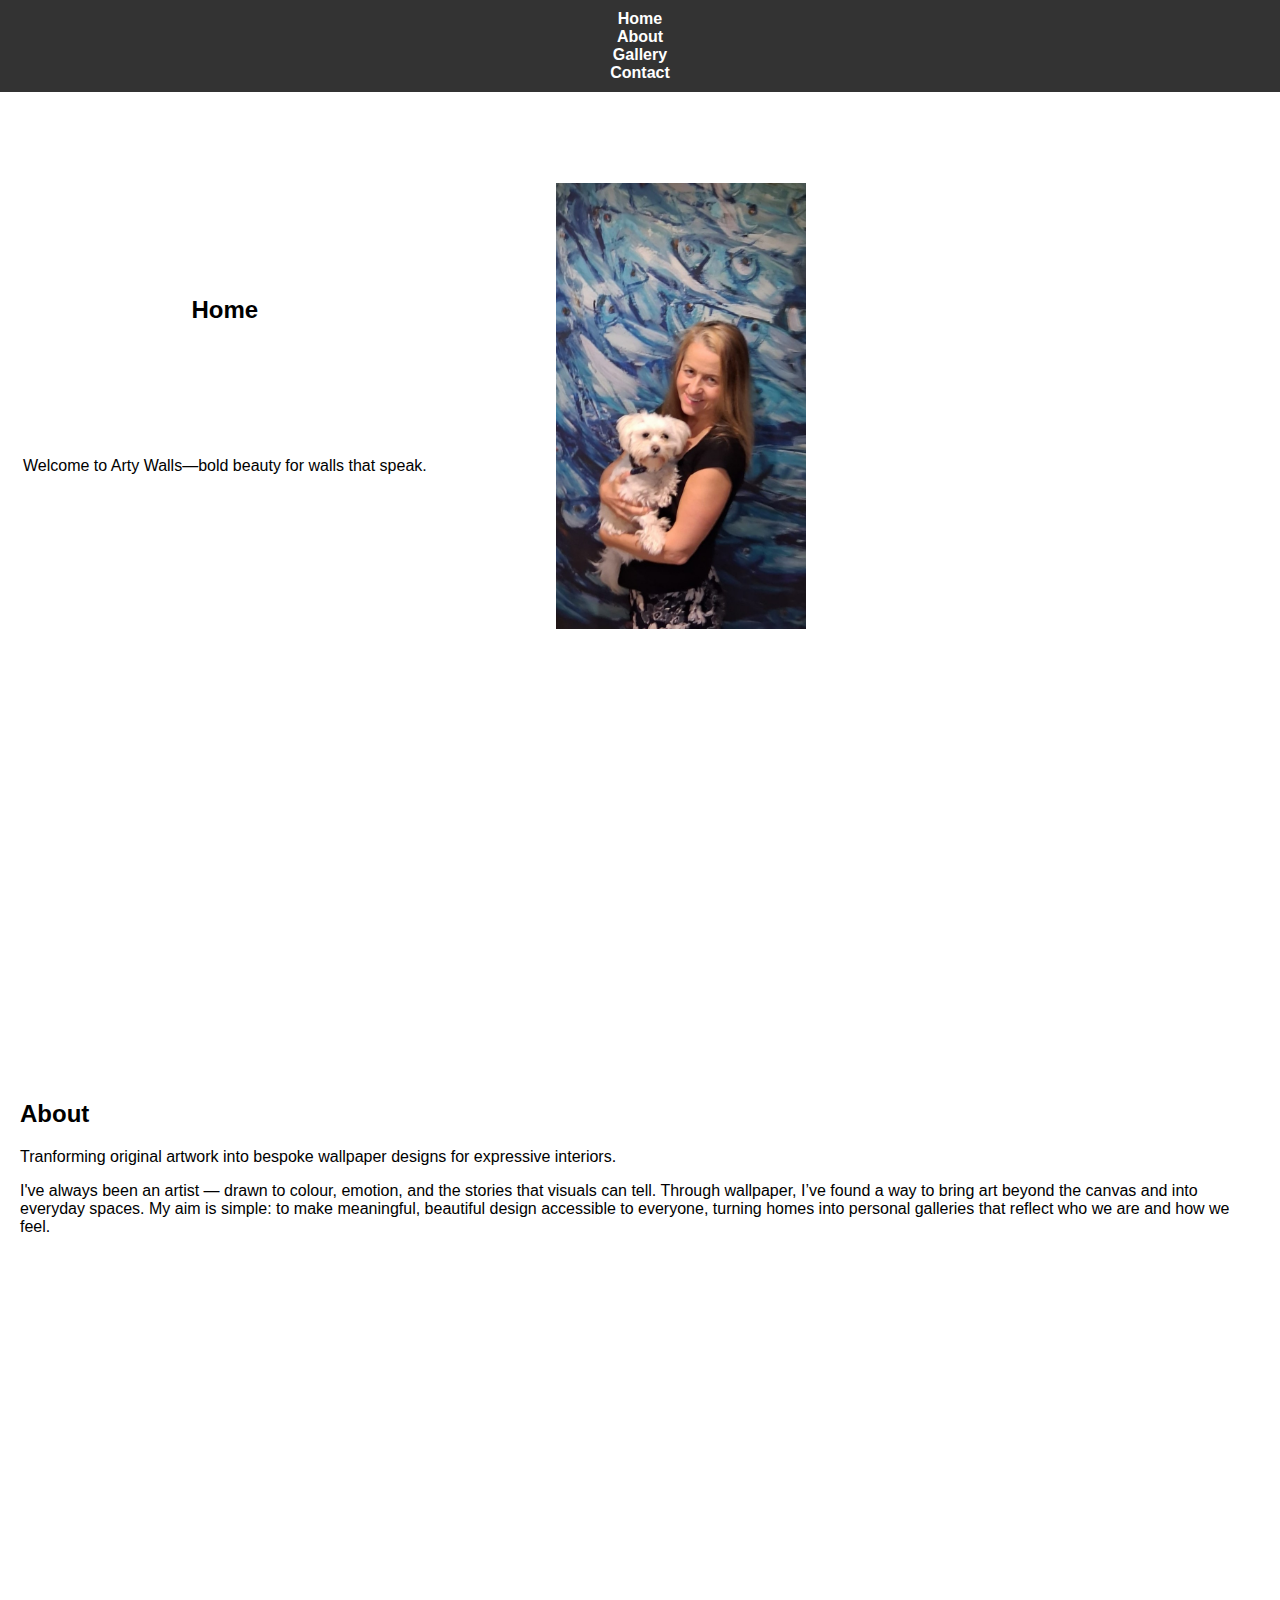
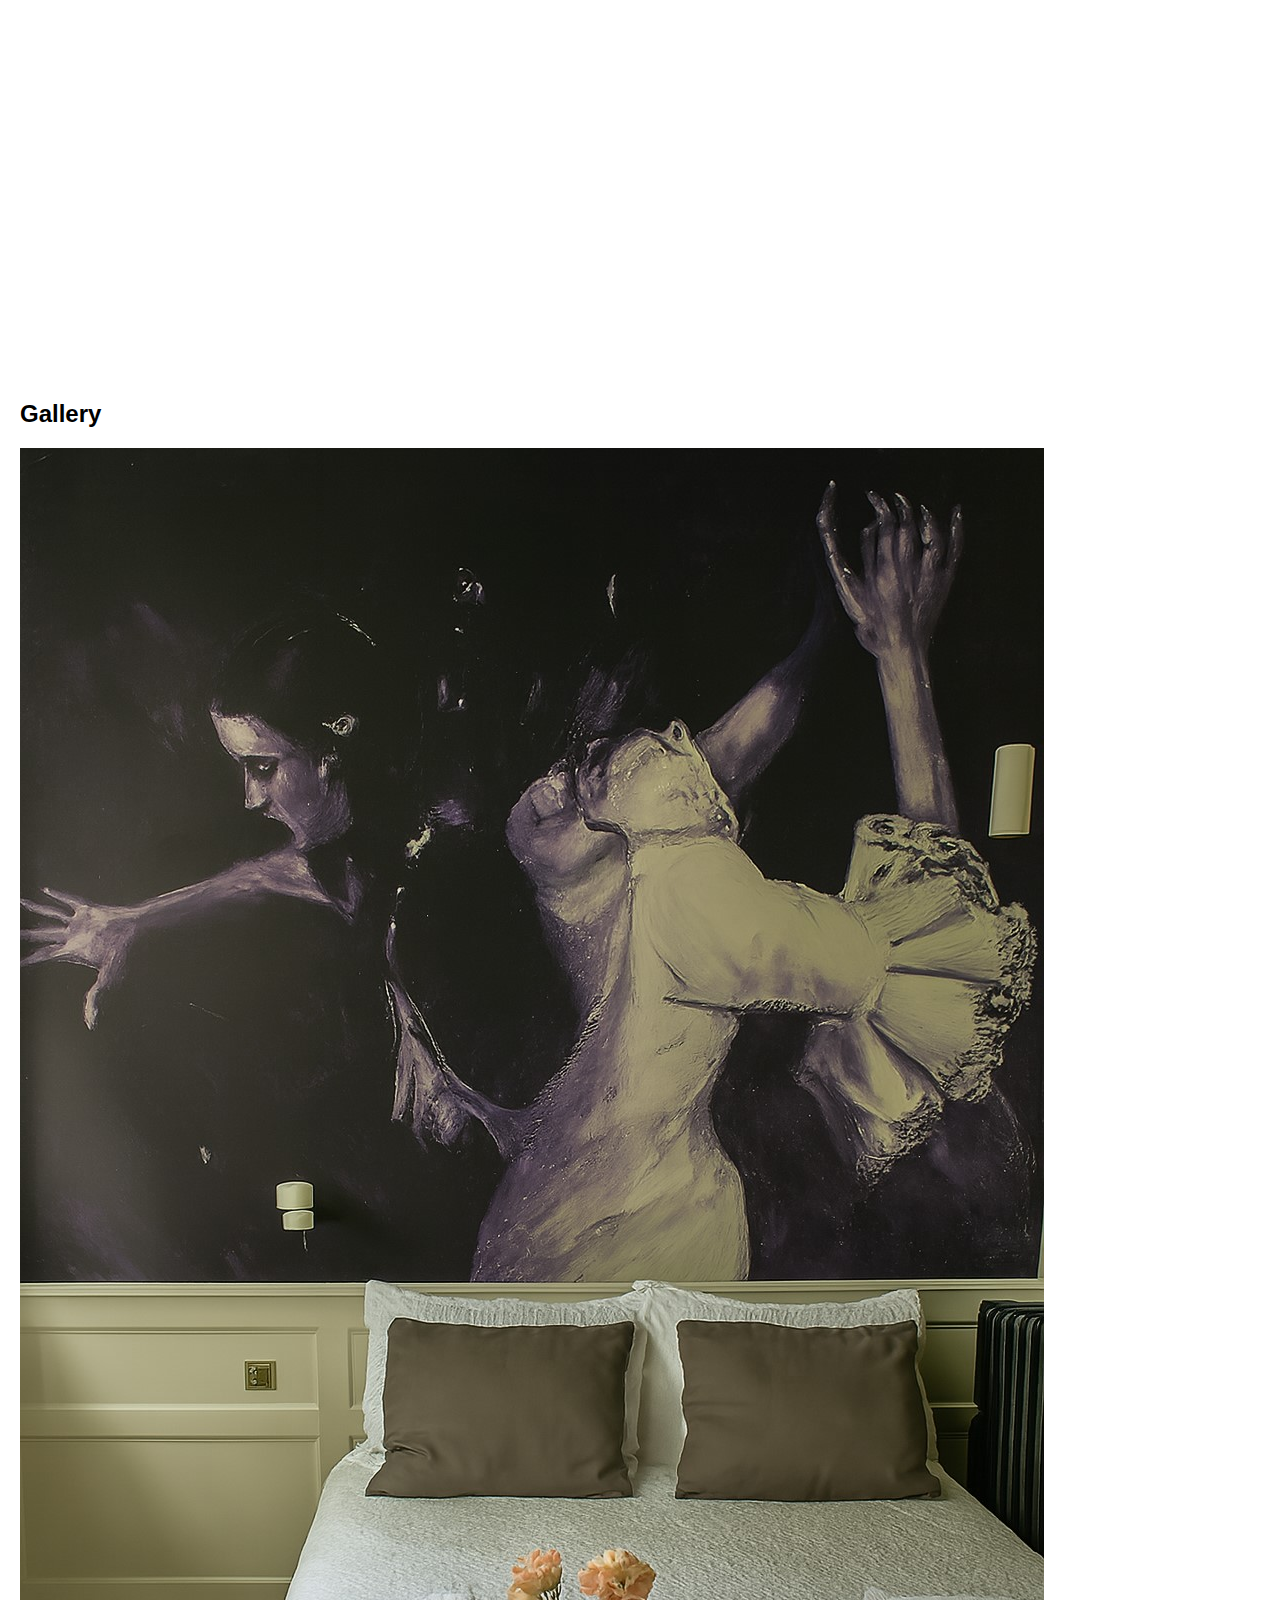
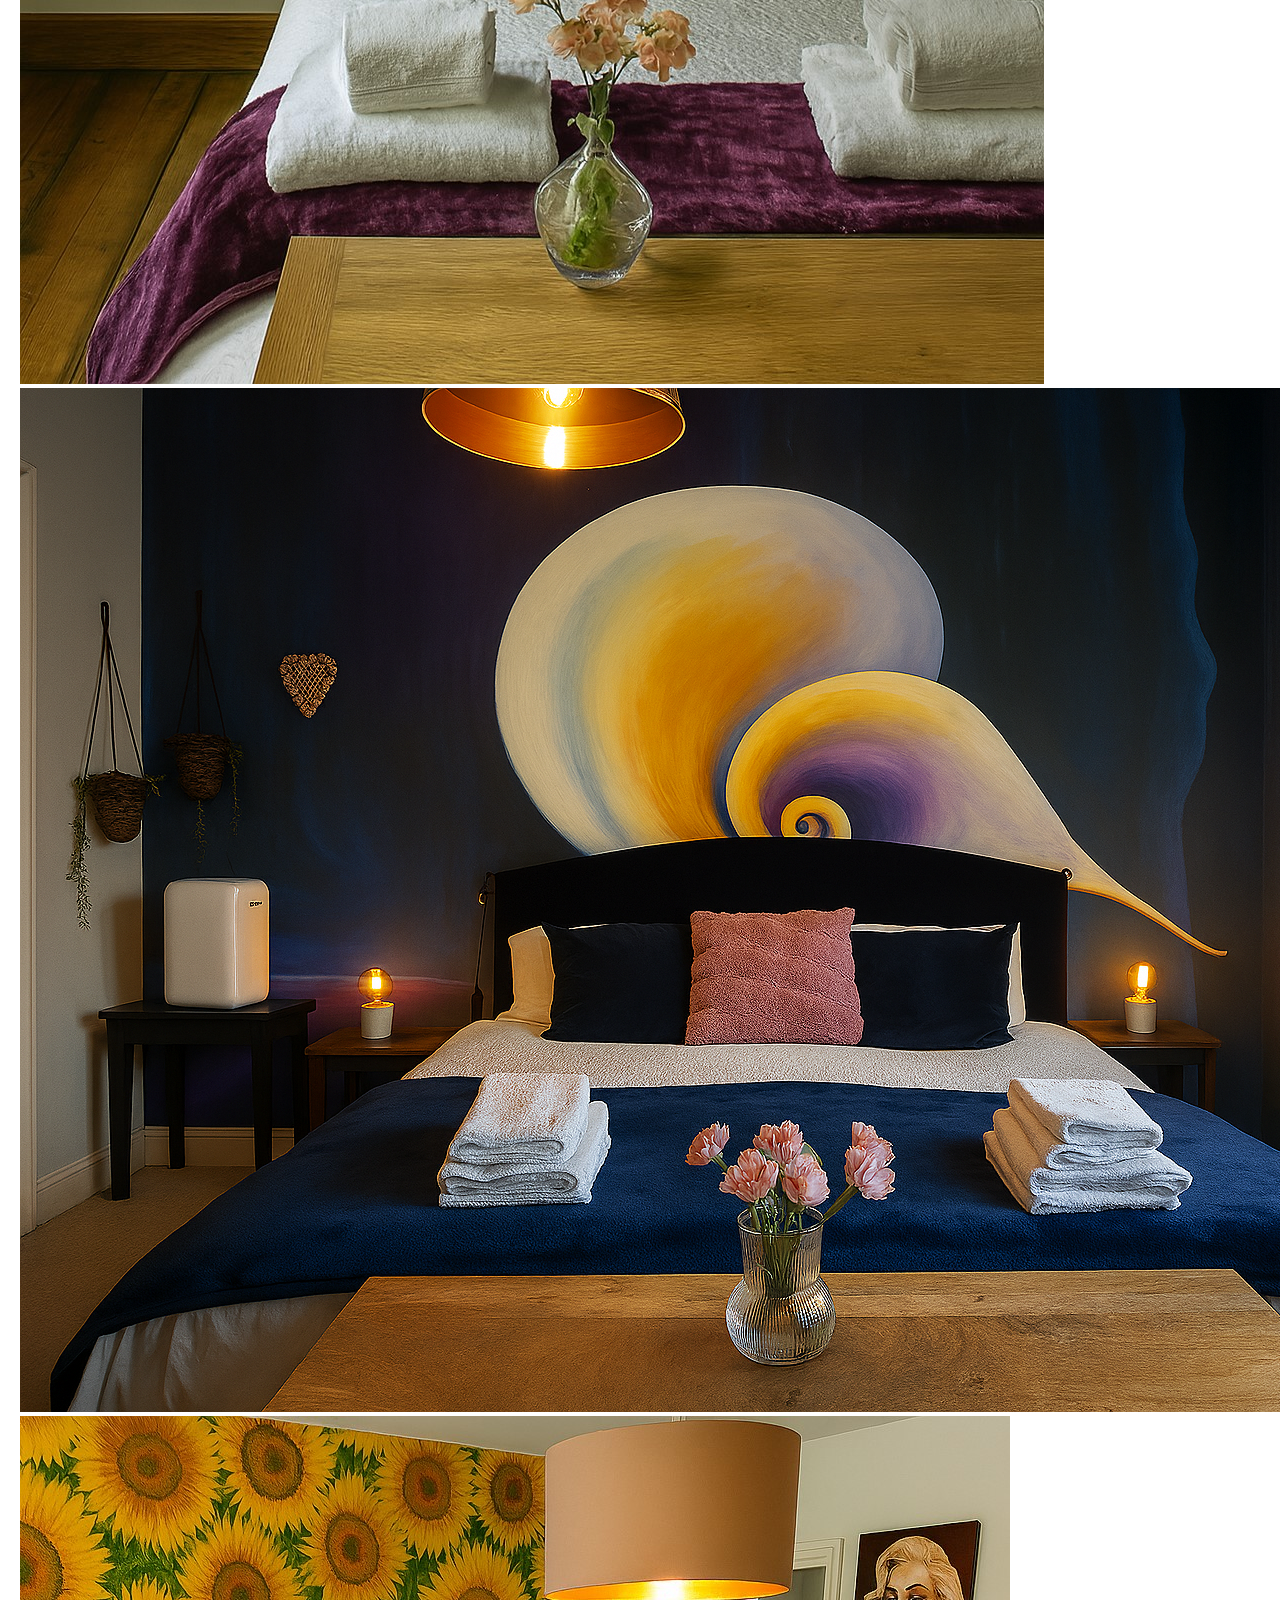
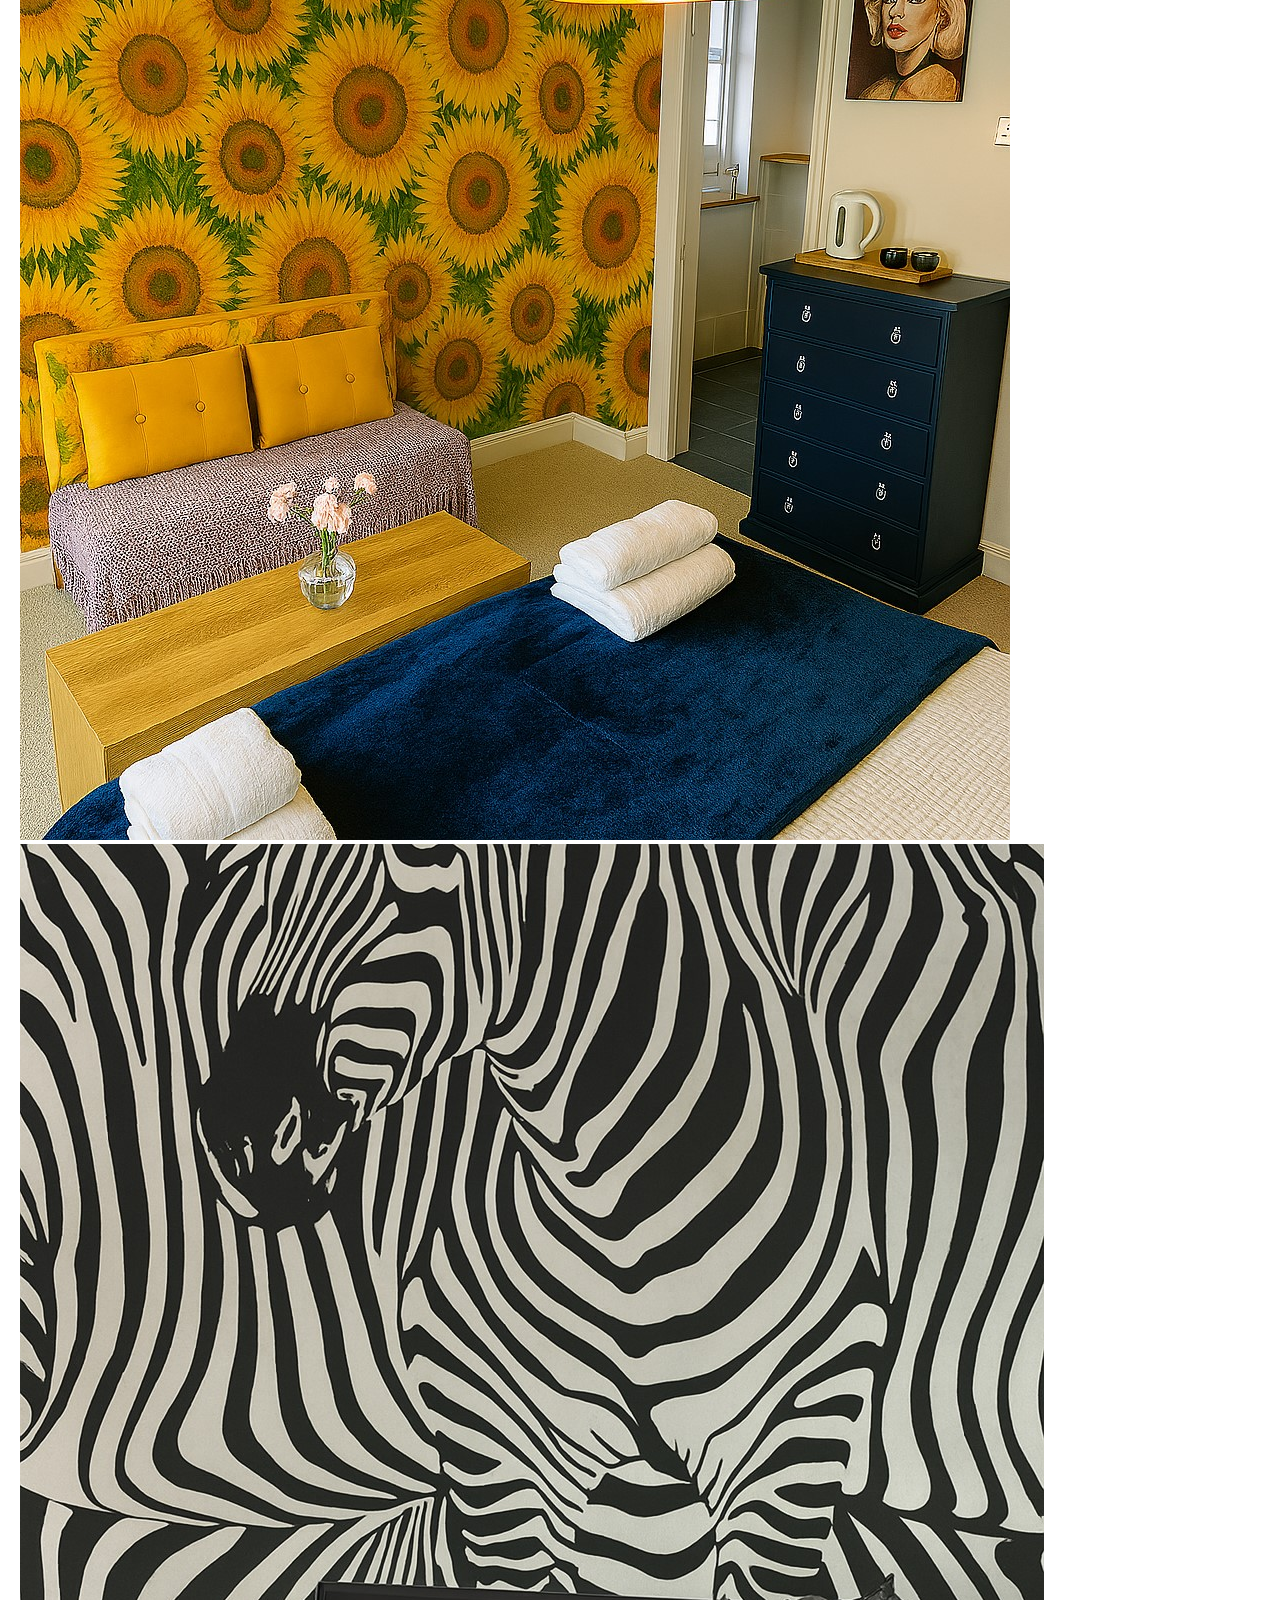
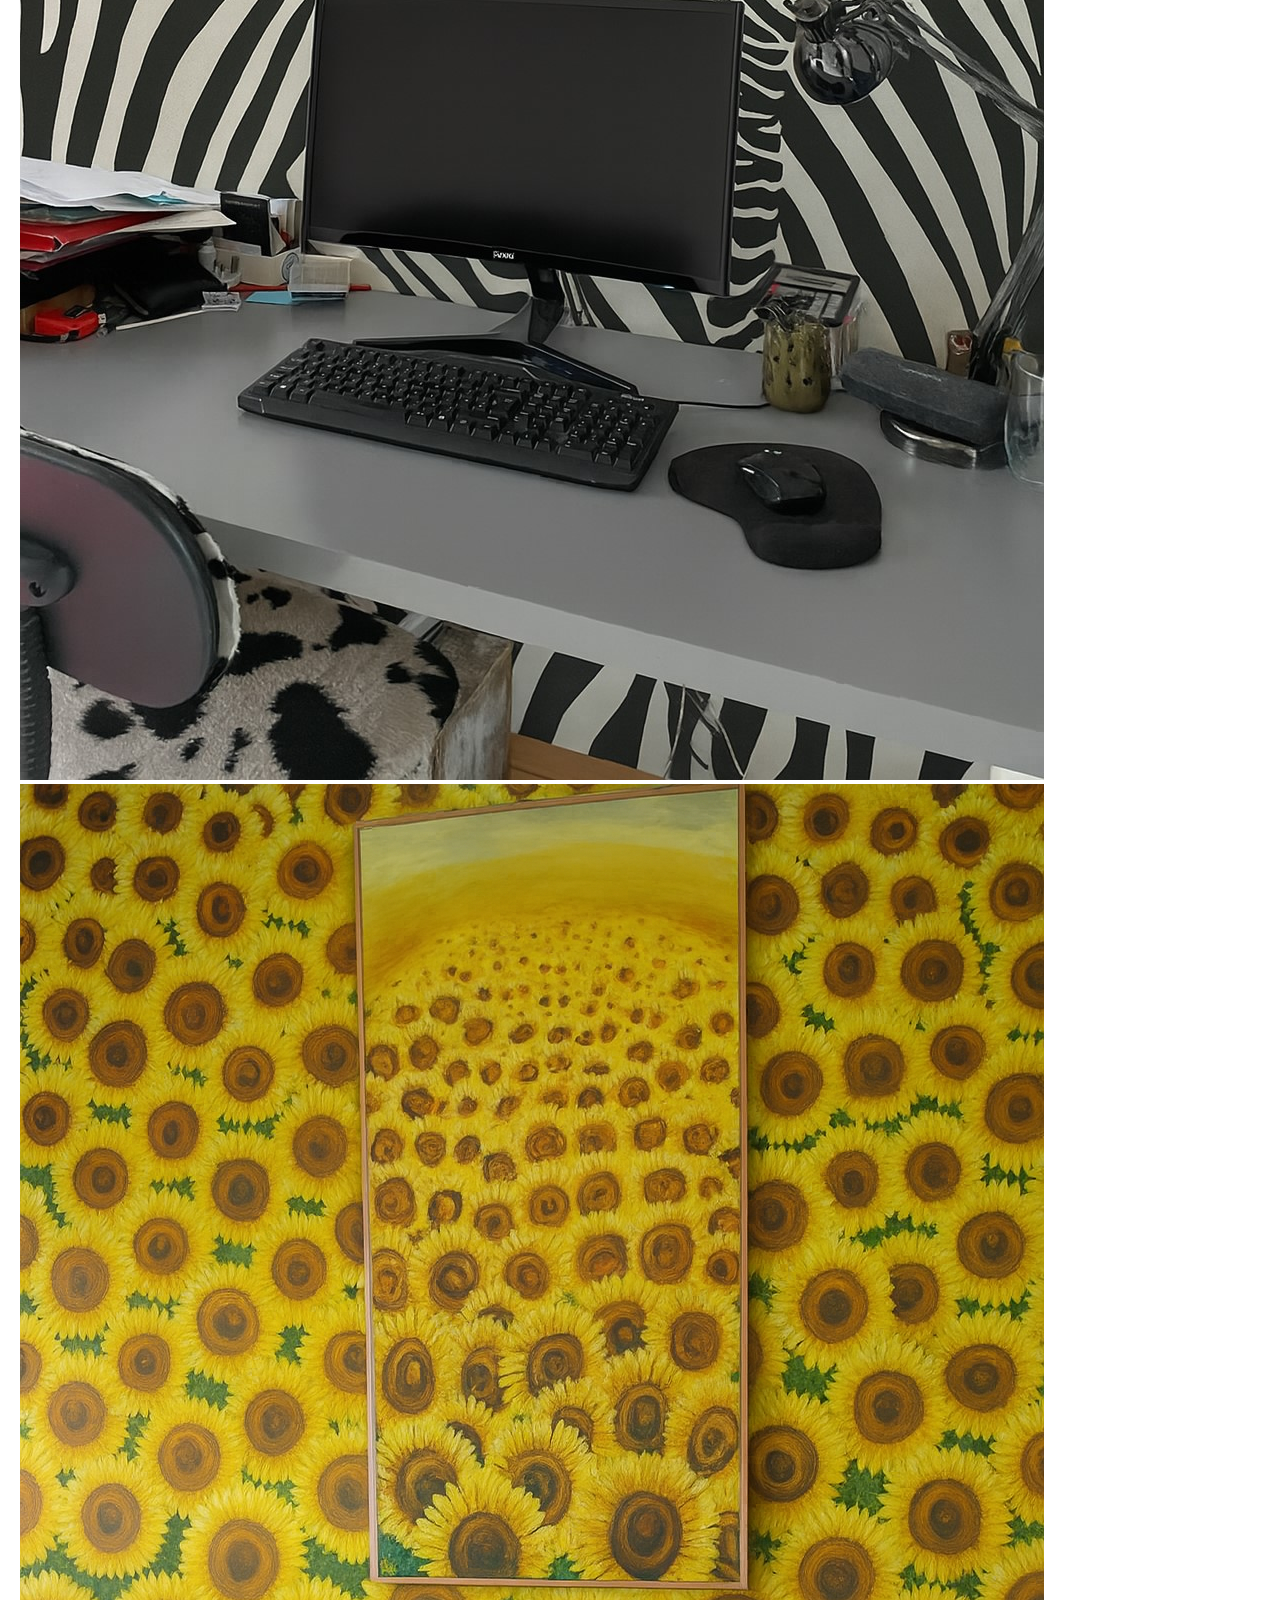
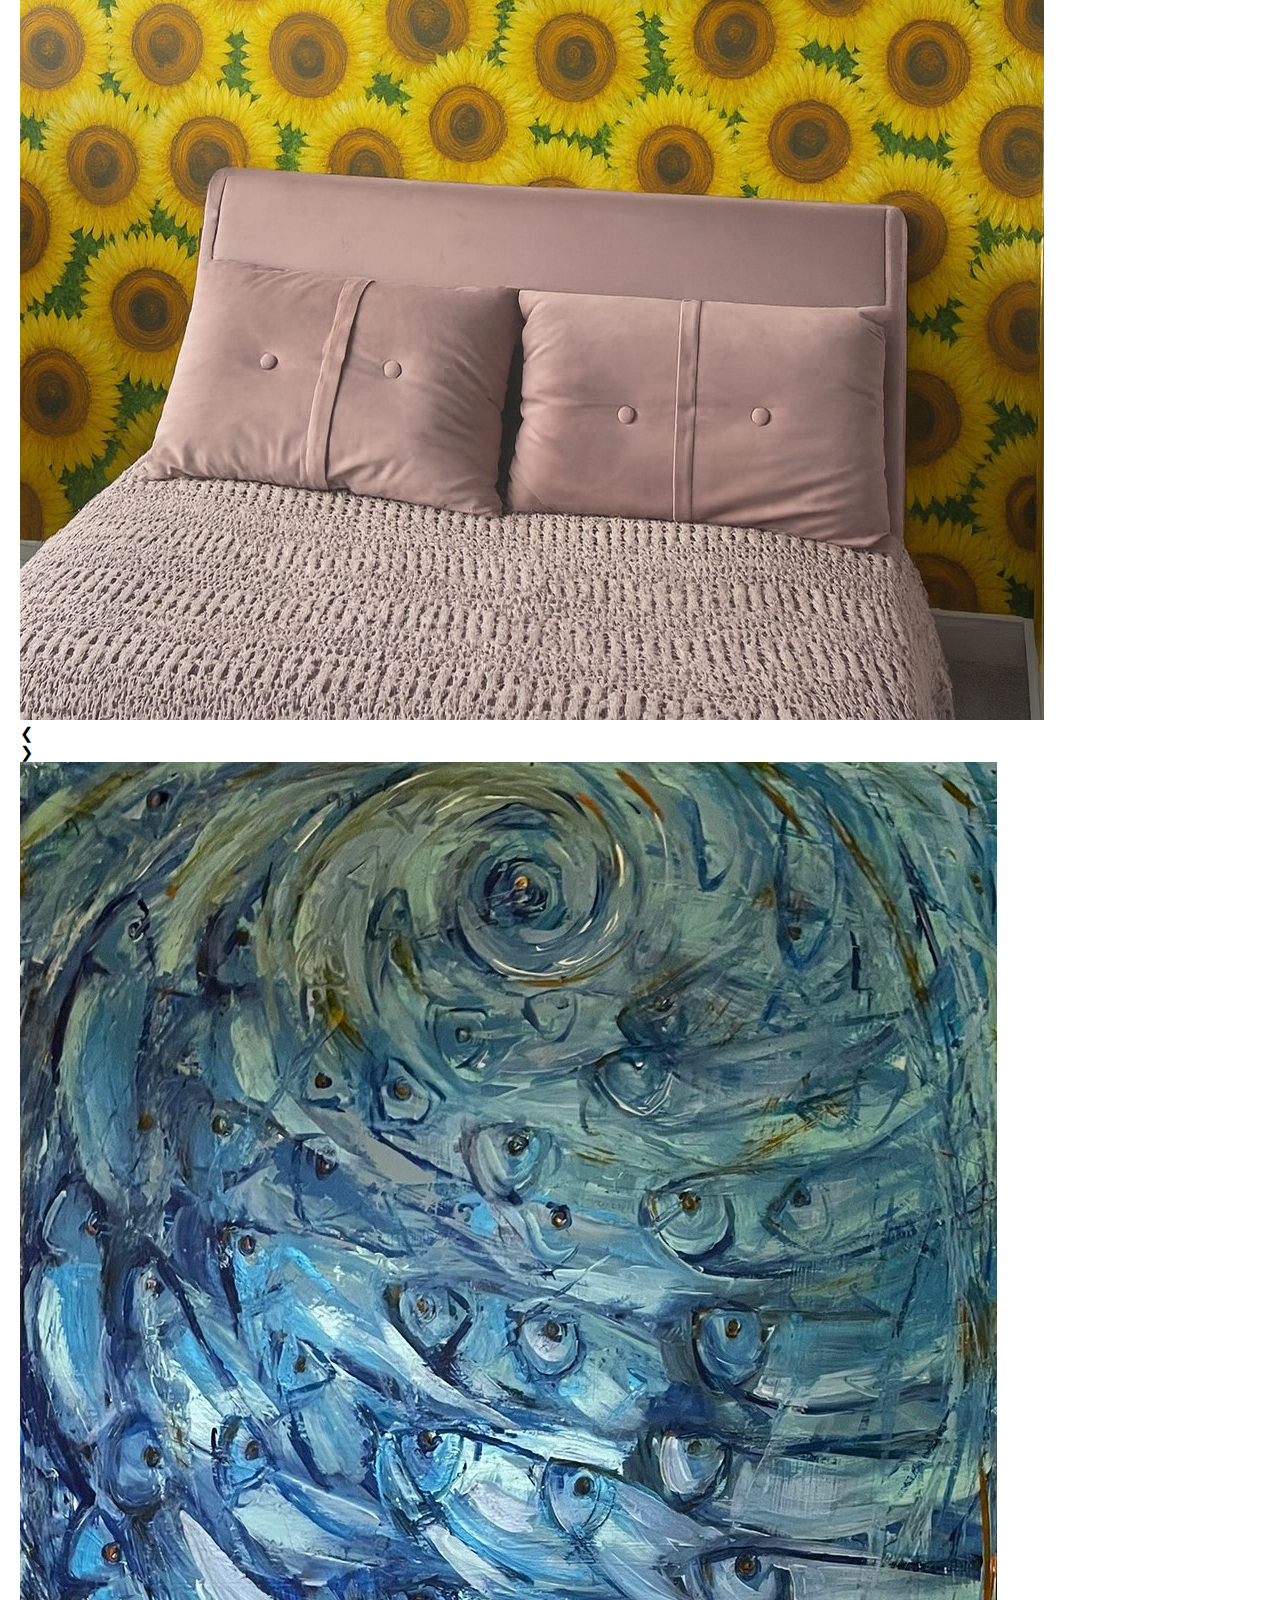
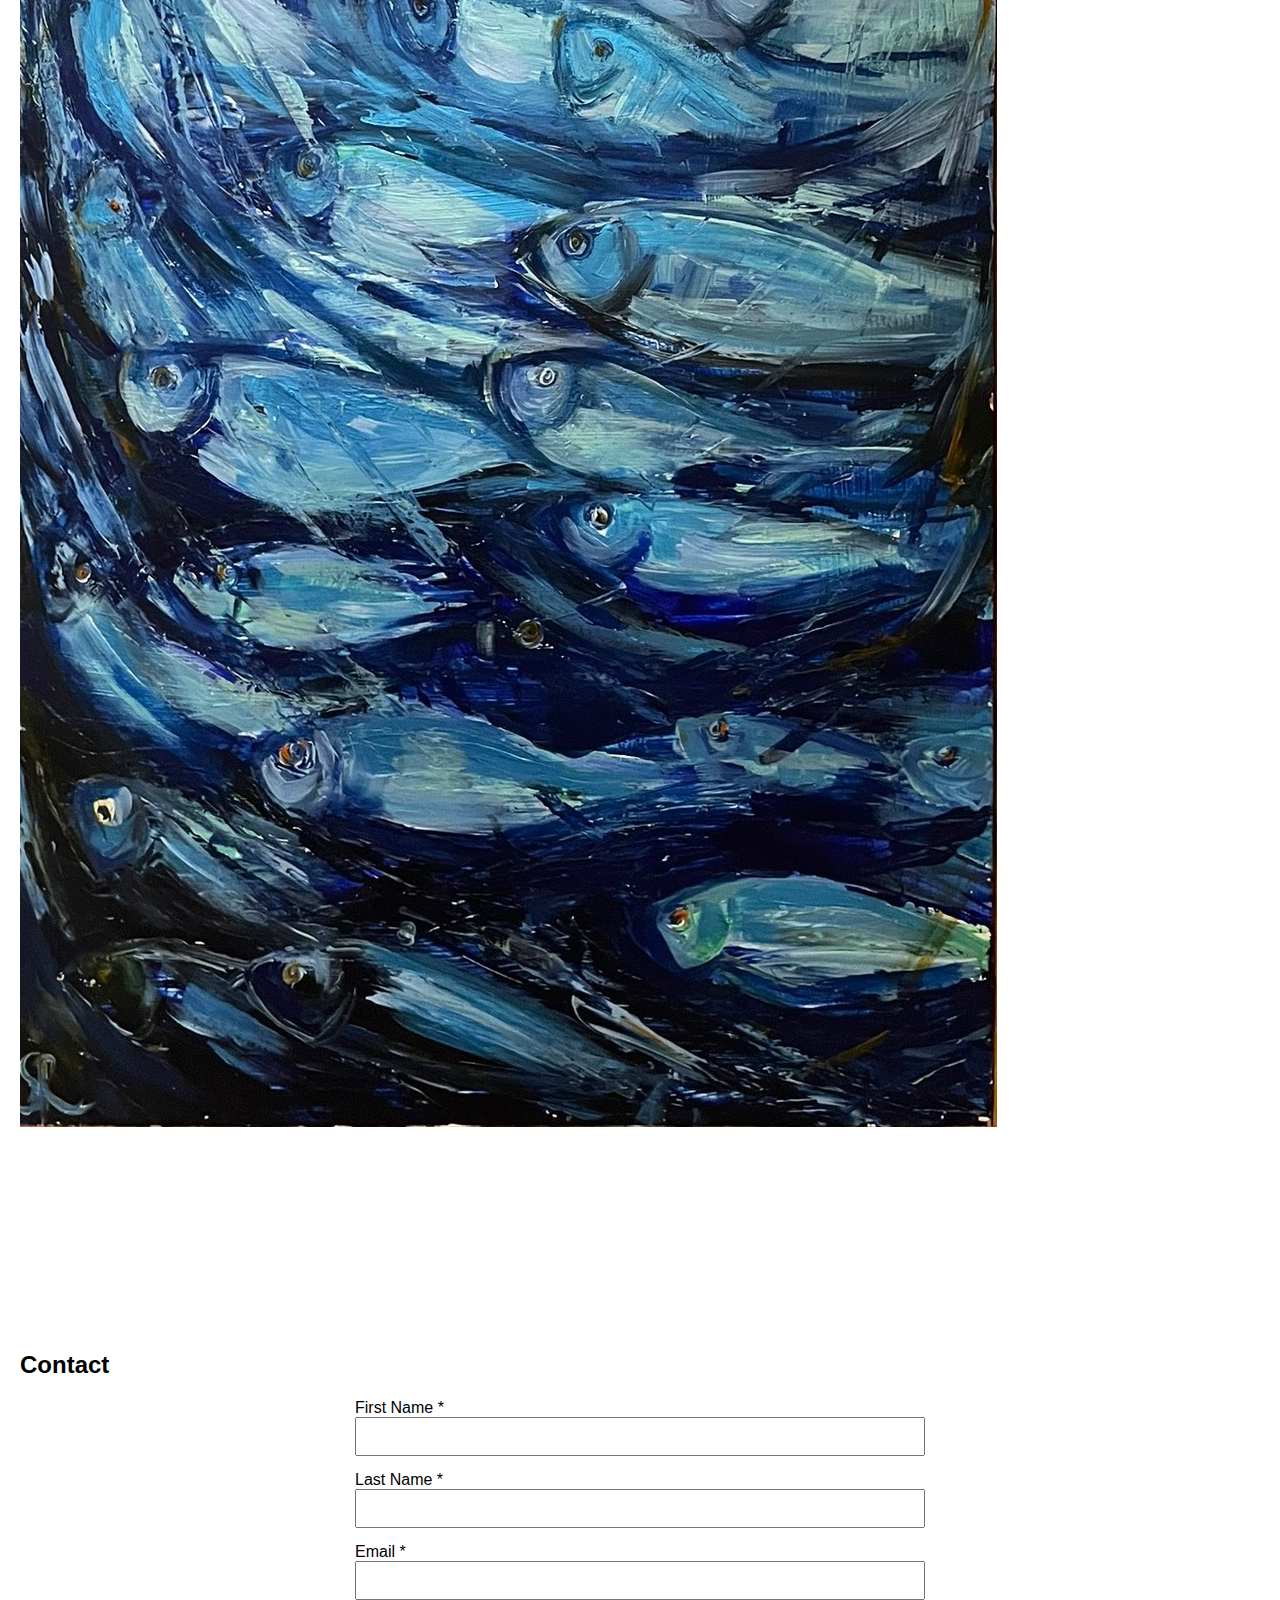
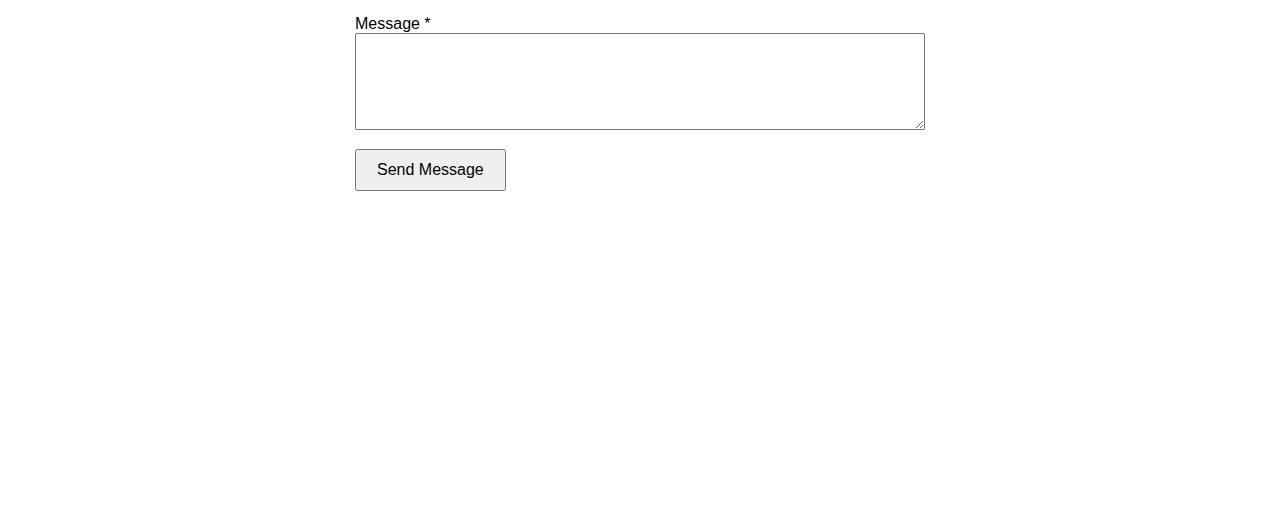
<file: Index.html>
<!DOCTYPE html>
<html lang="en">
<head>
  <meta charset="UTF-8" />
  <meta name="viewport" content="width=device-width, initial-scale=1.0" />
  <title>Arty Walls</title>
  <link rel="stylesheet" href="styles.css">
  <script src="script.js" defer></script>
</head>
<body>  

  <header>
    <h1>Arty Walls</h1>
    <nav>
      <a href="#home">Home</a>
      <a href="#about">About</a>
      <a href="#gallery">Gallery</a>
      <!-- <a href="#testimonials">Testimonials</a> -->
      <a href="#contact">Contact</a>
    </nav>
  </header>
  <section id="home">
    <div style="height: 0rem;"></div>
<table>
  <tr>
    <th><h2>Home</h2></th>
    <td rowspan="2" valign="top">
      <img src="images/me.jpg" alt="Sarah in front of wallpaper"
           style="width:50%; max-width:500px; display:block; margin:auto;"
           class="styled-image" />
    </td>
  </tr>
  <tr>
    <td valign="top">
      <p>Welcome to Arty Walls—bold beauty for walls that speak.</p>
    </td>
  </tr>
</table>
  </section>
  <section id="about">
    <h2>About</h2>
    <p>Tranforming original artwork into bespoke wallpaper designs for expressive interiors.</p>
    <p>I've always been an artist — drawn to colour, emotion, and the stories that visuals can tell. Through wallpaper, I’ve found a way to bring art beyond the canvas and into everyday spaces. My aim is simple: to make meaningful, beautiful design accessible to everyone, turning homes into personal galleries that reflect who we are and how we feel.</p>
  </section>

<section id="gallery">
  <h2>Gallery</h2>

  <div class="carousel">
    <div class="carousel-images" id="carouselImages">
      <img src="images/Dancer.jpg" alt="Image 1" onclick="openLightbox(this.src)" />
      <img src="images/DarkBlue.jpg" alt="Image 2" onclick="openLightbox(this.src)" />
      <img src="images/Sunflowers2.jpg" alt="Image 3" onclick="openLightbox(this.src)" />
      <img src="images/Zebra.jpg" alt="Image 4" onclick="openLightbox(this.src)" />
      <img src="images/Sunflowers.jpg" alt="Image 3" onclick="openLightbox(this.src)" />
    </div>
    <div class="nav left" onclick="prevImage()">❮</div>
    <div class="nav right" onclick="nextImage()">❯</div>
  </div>

  <div class="lightbox" id="lightbox" onclick="closeLightbox()">
    <img id="lightboxImg" src="images/Fish.JPEG" alt="Enlarged Image" />
  </div>
  </section>
  <!-- <section id="testimonials">
    <h2>Testimonials</h2>
    <p>"Absolutely stunning designs—my space feels like a gallery!" – Client A</p>
  </section> -->

<section id="contact">
  <h2>Contact</h2>
  <form action="#" method="post" style="max-width: 600px; margin: auto;">
    <label for="firstName">First Name *</label>
    <input type="text" id="firstName" name="firstName" required />

    <label for="lastName">Last Name *</label>
    <input type="text" id="lastName" name="lastName" required />

    <label for="email">Email *</label>
    <input type="email" id="email" name="email" required />

    <label for="message">Message *</label>
    <textarea id="message" name="message" rows="5" required></textarea>

    <button type="submit">Send Message</button>
  </form>
</section>

  <script>
  document.querySelectorAll('nav a').forEach(link => {
    link.addEventListener('click', function(e) {
      e.preventDefault();
      const targetId = this.getAttribute('href').slice(1);
      const targetSection = document.getElementById(targetId);
      if (targetSection) {
        targetSection.scrollIntoView({
          behavior: 'smooth',
          block: 'start'
        });
      }
    });
  });

  
const carousel = document.getElementById('carouselImages');
    const totalImages = carousel.children.length;
    let index = 0;

    function updateCarousel() {
      carousel.style.transform = `translateX(-${index * 600}px)`;
    }

    function nextImage() {
      index = (index + 1) % totalImages;
      updateCarousel();
    }

    function prevImage() {
      index = (index - 1 + totalImages) % totalImages;
      updateCarousel();
    }

    function openLightbox(src) {
      const lightbox = document.getElementById('lightbox');
      const lightboxImg = document.getElementById('lightboxImg');
      lightboxImg.src = src;
      lightbox.classList.add('show');
    }

    function closeLightbox() {
      document.getElementById('lightbox').classList.remove('show');
    }
    document.querySelectorAll('nav a').forEach(link => {
  link.addEventListener('click', function(e) {
    e.preventDefault();

    // Remove active class from all links
    document.querySelectorAll('nav a').forEach(el => el.classList.remove('active'));

    // Add active class to clicked link
    this.classList.add('active');

    // Scroll to section
    const targetId = this.getAttribute('href').slice(1);
    const targetSection = document.getElementById(targetId);
    if (targetSection) {
      targetSection.scrollIntoView({
        behavior: 'smooth',
        block: 'start'
      });
    }
  });
});
window.addEventListener('scroll', () => {
  const sections = document.querySelectorAll('section');
  const scrollY = window.pageYOffset;

  sections.forEach(section => {
    const sectionTop = section.offsetTop - 120; // offset for sticky header
    const sectionHeight = section.offsetHeight;
    const sectionId = section.getAttribute('id');

    if (scrollY >= sectionTop && scrollY < sectionTop + sectionHeight) {
      document.querySelectorAll('nav a').forEach(link => {
        link.classList.remove('active');
        if (link.getAttribute('href').slice(1) === sectionId) {
          link.classList.add('active');
        }
      });
    }
  });
});
</script>

</body>
</html>
</file>
<file: styles.css>
/* Base styles */
* {
  box-sizing: border-box;
}

html, body {
  margin: 0;
  padding: 0;
  max-width: 100%;
  overflow-x: hidden;
  font-family: Arial, sans-serif;
  scroll-behavior: smooth;
}

/* Navigation */

nav {
  display: flex;
  justify-content: center; /* centers the entire nav content */
  align-items: center;
  flex-direction: column; /* stacks logo and links vertically if needed */
  padding: 10px 100px;
  background: #333;
  position: fixed;
  top: 0;
  width: 100%;
  z-index: 400;
}

nav ul {
  display: flex;
  justify-content: center; /* centers the nav links */
  align-items: center;
  list-style: none;
  margin: 0;
  padding: 0;
}

nav li {
  margin: 0 15px;
}

nav a {
  color: white;
  text-decoration: none;
  font-weight: bold;
  font-size: 1rem;
}

.nav-button {
  align-items: center;
  background-color: rgb(14, 12, 12);
  border: none;
  padding: 10px 20px;
  cursor: pointer;
  transition: background-color 0.3s ease;
}

.nav-button:hover {
  background-color: gray;
  color: white;
}

.nav-button.active {
  background-color: rgb(8, 54, 100);
  color: white;
}


.menu-toggle {
  display: none;
  font-size: 28px;
  color: white;
  cursor: pointer;
}

.intro-content {
  display: flex;
  align-items: flex-start; /* aligns text to the top */
  gap: 20px;
  flex-wrap: wrap;
}

.intro-text {
  flex: 1;
  min-width: 250px;
}

.intro-image img {
  max-width: 300px;
  height: auto;
  border-radius: 20px;
}

/* Responsive layout for smaller screens */
@media (max-width: 768px) {
  .intro-content {
    flex-direction: column;
    align-items: flex-start;
  }

  .intro-image img {
    max-width: 100%;
  }
}


/* Sections */
section {
  padding: 100px 20px;
  min-height: 100vh;
}

/* Gallery */
.gallery-container {
  display: grid;
  grid-template-columns: repeat(auto-fill, minmax(100px, 1fr));
  gap: 15px;
  padding: 10px;
}

.gallery-container img {
  width: 100%;
  height: auto;
  object-fit: cover;
  cursor: pointer;
  border: 2px solid #ccc;
  border-radius: 6px;
  transition: transform 0.2s;
}

.gallery-container img:hover {
  transform: scale(1.05);
}

/* Form */
form {
  max-width: 600px;
  width: 100%;
  margin: auto;
  padding: 0 15px;
}

form input,
form textarea {
  width: 100%;
  padding: 10px;
  margin-bottom: 15px;
}

form button {
  padding: 10px 20px;
  font-size: 1rem;
  cursor: pointer;
}

/* Modal */


#modal {
  display: none;
  position: fixed;
  top: 0;
  left: 0;
  width: 100%;
  height: 100%;
  background-color: rgba(0, 0, 0, 0.8);
  z-index: 1100; /* Ensure this is higher than your nav bar */
}

#modal-img {
  max-width: 90%;
  max-height: 90%;
  border-radius: 8px;
  box-shadow: 0 0 15px rgba(0, 0, 0, 0.5);
  justify-content: center;
  align-items: center;
}

.close {
  position: absolute;
  top: 20px;
  right: 30px;
  font-size: 30px;
  color: white;
  cursor: pointer;
  z-index: 1001; /* Even higher to stay above modal content */
}



/* Responsive styles */
@media (max-width: 600px) {
  nav {
    display: flex;
    flex-direction: row;
    padding: 10px 15px;
  }

  .menu-toggle {
    display: block;
  }

  #nav-links {
    display: none;
    flex-direction: column;
    width: 100%;
    background-color: #333;
  }

  #nav-links.show {
    display: flex;
  }

  #nav-links li {
    margin: 10px 0;
    text-align: center;
  }

  nav ul {
    display: flex;
    flex-direction: column;
    align-items: center;
  }

  nav li {
    margin: 10px 0;
  }

  section {
    padding: 80px 15px;
  }

  .gallery-container {
    grid-template-columns: 1fr;
  }

  form {
    padding: 0 10px;
  }

  form button {
    width: 100%;
    font-size: 1.1rem;
  }

  .modal-content {
    width: 90%;
    max-height: 80vh;
    object-fit: contain;
  }

  .close {
    top: 10px;
    right: 20px;
    font-size: 30px;
  }

  .flex-container {
    flex-direction: column;
    align-items: stretch;
  }

  .flex-container > div {
    width: 100%;
    margin-bottom: 15px;
  }
}
</file>
